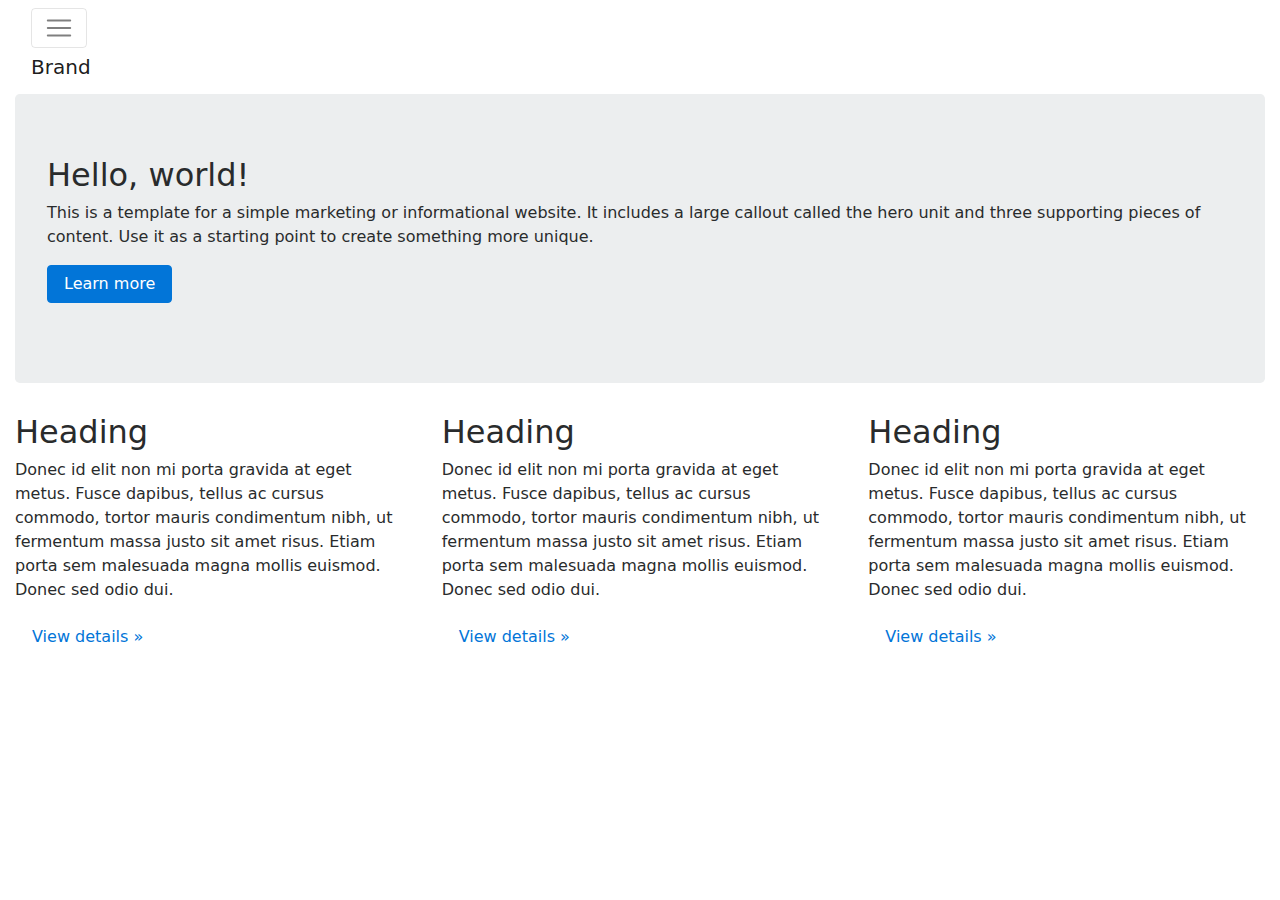
<file: mainPage.html>
<!DOCTYPE html>
<html>
    <head>
        <meta charset="utf-8">
        <meta http-equiv="X-UA-Compatible" content="IE=edge">
        <meta name="viewport" content="width=device-width, initial-scale=1">
    
        <meta name="description" content="Source code generated using layoutit.com">
        <meta name="author" content="LayoutIt!">
    
        <link href="css/bootstrap.min.css" rel="stylesheet">
        <link href="css/style.css" rel="stylesheet">
    
      </head>
<body>
    <div class="container-fluid">
        <div class="row">
            <div class="col-md-12">
                <nav class="navbar navbar-expand-lg navbar-light bg-light">
                     
                    <button class="navbar-toggler" type="button" data-toggle="collapse" data-target="#bs-example-navbar-collapse-1">
                        <span class="navbar-toggler-icon"></span>
                    </button> <a class="navbar-brand" href="#">Brand</a>
                    <div class="collapse navbar-collapse" id="bs-example-navbar-collapse-1">
                        <ul class="navbar-nav">
                            <li class="nav-item active">
                                 <a class="nav-link" href="#">Link <span class="sr-only">(current)</span></a>
                            </li>
                            <li class="nav-item">
                                 <a class="nav-link" href="#">Link</a>
                            </li>
                            <li class="nav-item dropdown">
                                 <a class="nav-link dropdown-toggle" href="http://example.com" id="navbarDropdownMenuLink" data-toggle="dropdown">Dropdown link</a>
                                <div class="dropdown-menu" aria-labelledby="navbarDropdownMenuLink">
                                     <a class="dropdown-item" href="#">Action</a> <a class="dropdown-item" href="#">Another action</a> <a class="dropdown-item" href="#">Something else here</a>
                                    <div class="dropdown-divider">
                                    </div> <a class="dropdown-item" href="#">Separated link</a>
                                </div>
                            </li>
                        </ul>
                        <form class="form-inline">
                            <input class="form-control mr-sm-2" type="text" /> 
                            <button class="btn btn-primary my-2 my-sm-0" type="submit">
                                Search
                            </button>
                        </form>
                        <ul class="navbar-nav ml-md-auto">
                            <li class="nav-item active">
                                 <a class="nav-link" href="#">Link <span class="sr-only">(current)</span></a>
                            </li>
                            <li class="nav-item dropdown">
                                 <a class="nav-link dropdown-toggle" href="http://example.com" id="navbarDropdownMenuLink" data-toggle="dropdown">Dropdown link</a>
                                <div class="dropdown-menu dropdown-menu-right" aria-labelledby="navbarDropdownMenuLink">
                                     <a class="dropdown-item" href="#">Action</a> <a class="dropdown-item" href="#">Another action</a> <a class="dropdown-item" href="#">Something else here</a>
                                    <div class="dropdown-divider">
                                    </div> <a class="dropdown-item" href="#">Separated link</a>
                                </div>
                            </li>
                        </ul>
                    </div>
                </nav>
                <div class="jumbotron">
                    <h2>
                        Hello, world!
                    </h2>
                    <p>
                        This is a template for a simple marketing or informational website. It includes a large callout called the hero unit and three supporting pieces of content. Use it as a starting point to create something more unique.
                    </p>
                    <p>
                        <a class="btn btn-primary btn-large" href="#">Learn more</a>
                    </p>
                </div>
            </div>
        </div>
        <div class="row">
            <div class="col-md-4">
                <h2>
                    Heading
                </h2>
                <p>
                    Donec id elit non mi porta gravida at eget metus. Fusce dapibus, tellus ac cursus commodo, tortor mauris condimentum nibh, ut fermentum massa justo sit amet risus. Etiam porta sem malesuada magna mollis euismod. Donec sed odio dui.
                </p>
                <p>
                    <a class="btn" href="#">View details »</a>
                </p>
            </div>
            <div class="col-md-4">
                <h2>
                    Heading
                </h2>
                <p>
                    Donec id elit non mi porta gravida at eget metus. Fusce dapibus, tellus ac cursus commodo, tortor mauris condimentum nibh, ut fermentum massa justo sit amet risus. Etiam porta sem malesuada magna mollis euismod. Donec sed odio dui.
                </p>
                <p>
                    <a class="btn" href="#">View details »</a>
                </p>
            </div>
            <div class="col-md-4">
                <h2>
                    Heading
                </h2>
                <p>
                    Donec id elit non mi porta gravida at eget metus. Fusce dapibus, tellus ac cursus commodo, tortor mauris condimentum nibh, ut fermentum massa justo sit amet risus. Etiam porta sem malesuada magna mollis euismod. Donec sed odio dui.
                </p>
                <p>
                    <a class="btn" href="#">View details »</a>
                </p>
            </div>
        </div>
    </div>
</body>
</html>
</file>
<file: css/style.css>
# Empty CSS file for your own CSS
</file>
